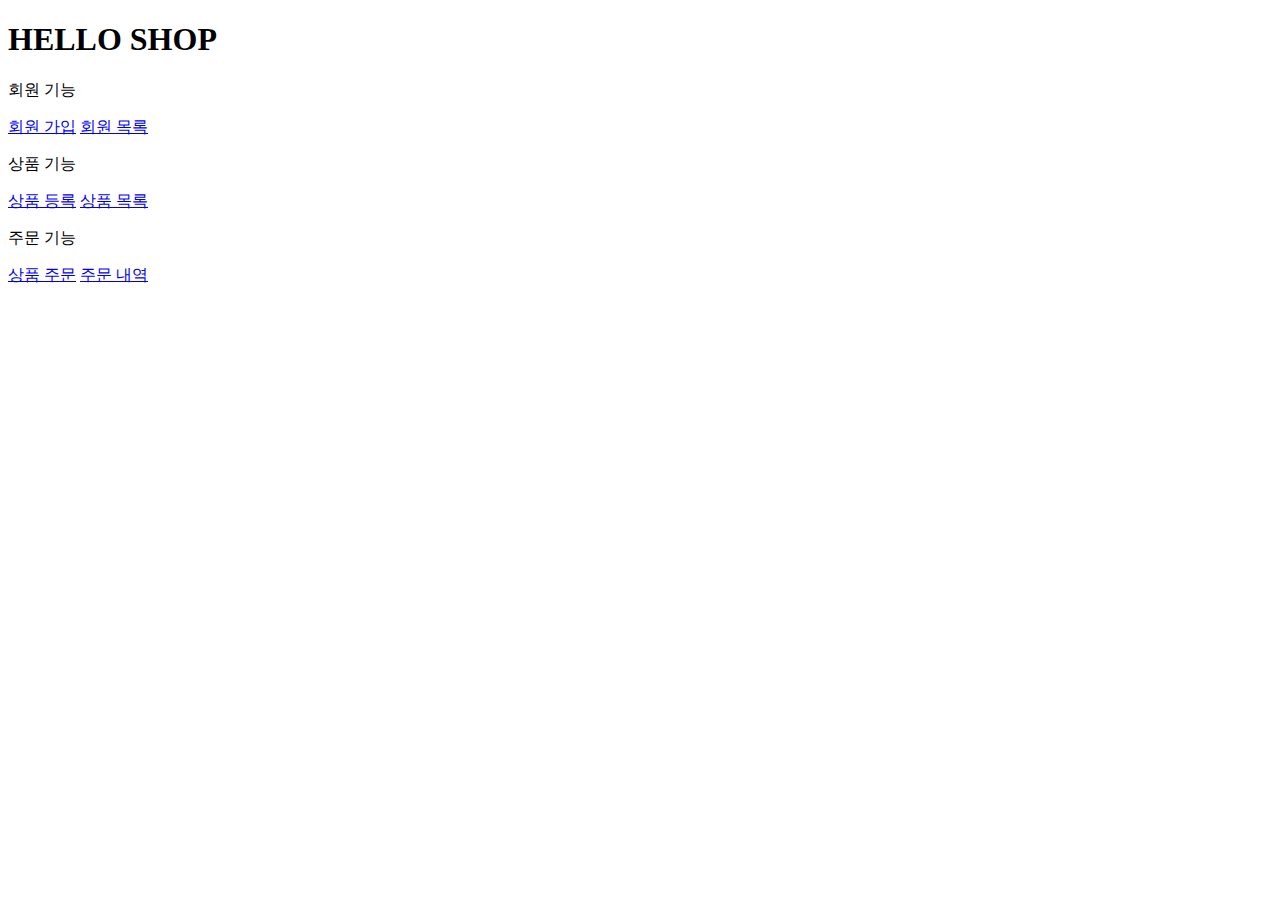
<file: src/main/resources/templates/home.html>
<!DOCTYPE HTML>
<html xmlns:th="http://www.thymeleaf.org">
<head th:replace="fragments/header :: header">
    <title>Hello</title>
    <meta http-equiv="Content-Type" content="text/html; charset=UTF-8" />
</head>

<body>

<div class="container">

    <div th:replace="fragments/bodyHeader :: bodyHeader" />

    <div class="jumbotron">
        <h1>HELLO SHOP</h1>
        <p class="lead">회원 기능</p>
        <p>
            <a class="btn btn-lg btn-secondary" href="/members/new">회원 가입</a>
            <a class="btn btn-lg btn-secondary" href="/members">회원 목록</a>
        </p>
        <p class="lead">상품 기능</p>
        <p>
            <a class="btn btn-lg btn-dark" href="/items/new">상품 등록</a>
            <a class="btn btn-lg btn-dark" href="/items">상품 목록</a>
        </p>
        <p class="lead">주문 기능</p>
        <p>
            <a class="btn btn-lg btn-info" href="/order">상품 주문</a>
            <a class="btn btn-lg btn-info" href="/orders">주문 내역</a>
        </p>
    </div>

    <div th:replace="fragments/footer :: footer" />

</div> <!-- /container -->

</body>
</html>
</file>
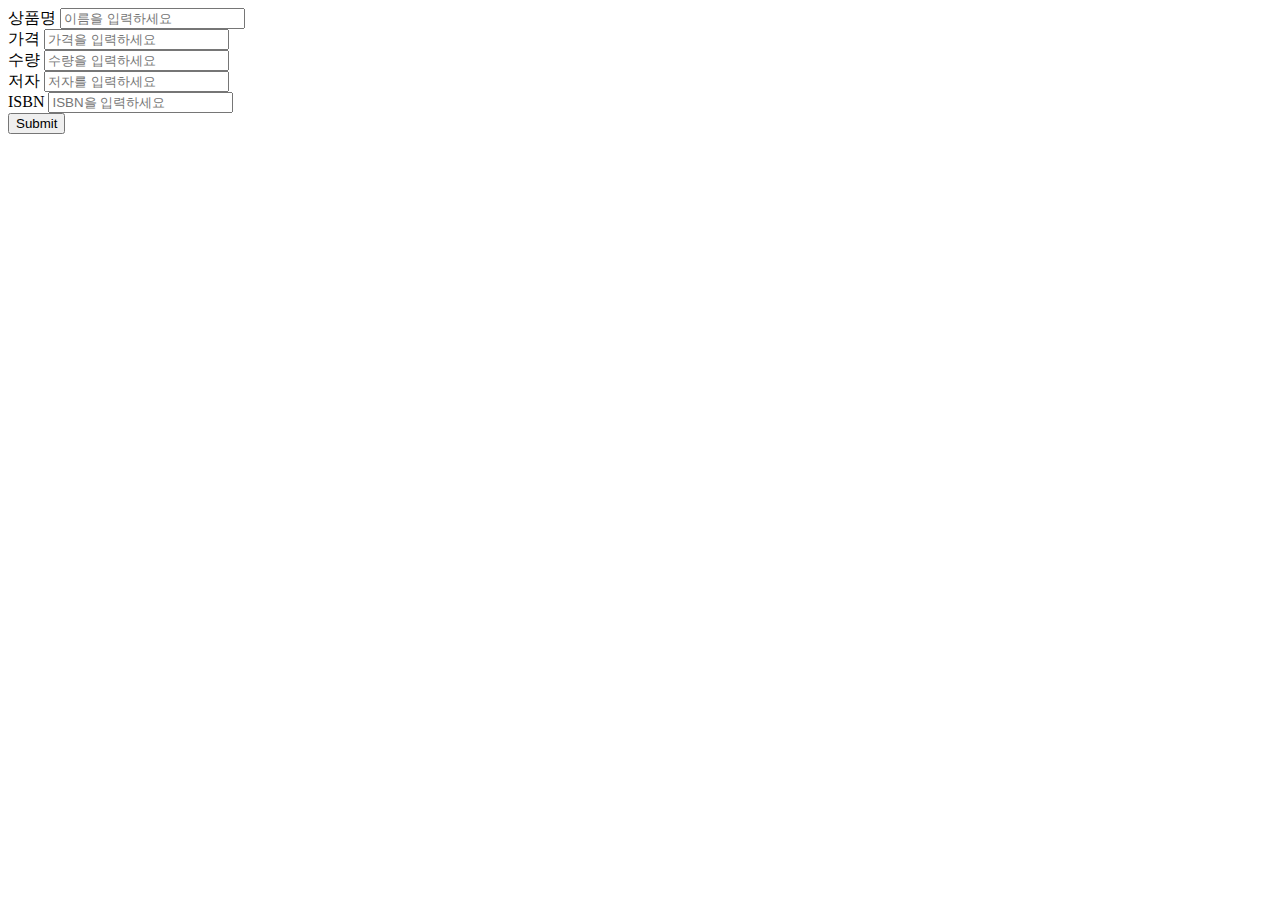
<file: src/main/resources/templates/items/createItemForm.html>
<!DOCTYPE HTML>
<html xmlns:th="http://www.thymeleaf.org">
<head th:replace="fragments/header :: header" />
<body>

<div class="container">
    <div th:replace="fragments/bodyHeader :: bodyHeader"/>

    <form th:action="@{/items/new}" th:object="${form}" method="post">
        <div class="form-group">
            <label th:for="name">상품명</label>
            <input type="text" th:field="*{name}" class="form-control" placeholder="이름을 입력하세요">
        </div>
        <div class="form-group">
            <label th:for="price">가격</label>
            <input type="number" th:field="*{price}" class="form-control" placeholder="가격을 입력하세요">
        </div>
        <div class="form-group">
            <label th:for="stockQuantity">수량</label>
            <input type="number" th:field="*{stockQuantity}" class="form-control" placeholder="수량을 입력하세요">
        </div>
        <div class="form-group">
            <label th:for="author">저자</label>
            <input type="text" th:field="*{author}" class="form-control" placeholder="저자를 입력하세요">
        </div>
        <div class="form-group">
            <label th:for="isbn">ISBN</label>
            <input type="text" th:field="*{isbn}" class="form-control" placeholder="ISBN을 입력하세요">
        </div>
        <button type="submit" class="btn btn-primary">Submit</button>
    </form>
    <br/>
    <div th:replace="fragments/footer :: footer" />

</div> <!-- /container -->


</body>
</html>
</file>
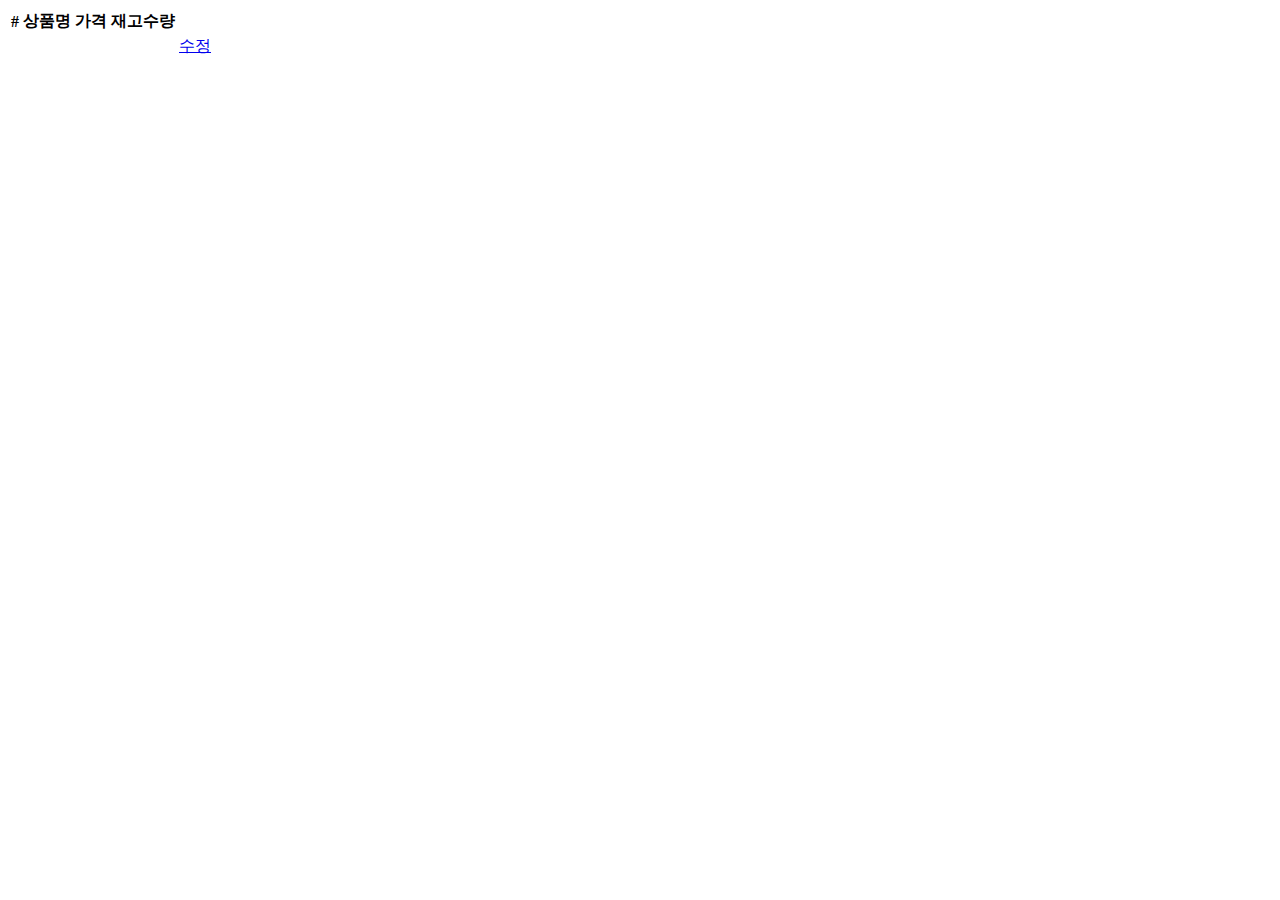
<file: src/main/resources/templates/items/itemList.html>
<!DOCTYPE HTML>
<html xmlns:th="http://www.thymeleaf.org">
<head th:replace="fragments/header :: header" />
<body>

<div class="container">
    <div th:replace="fragments/bodyHeader :: bodyHeader"/>

    <div>
        <table class="table table-striped">
            <thead>
            <tr>
                <th>#</th>
                <th>상품명</th>
                <th>가격</th>
                <th>재고수량</th>
                <th></th>
            </tr>
            </thead>
            <tbody>
            <tr th:each="item : ${items}">
                <td th:text="${item.id}"></td>
                <td th:text="${item.name}"></td>
                <td th:text="${item.price}"></td>
                <td th:text="${item.stockQuantity}"></td>
                <td>
                    <a href="#" th:href="@{/items/{id}/edit (id=${item.id})}" class="btn btn-primary" role="button">수정</a>
                </td>
            </tr>
            </tbody>
        </table>
    </div>

    <div th:replace="fragments/footer :: footer"/>

</div> <!-- /container -->

</body>
</html>
</file>
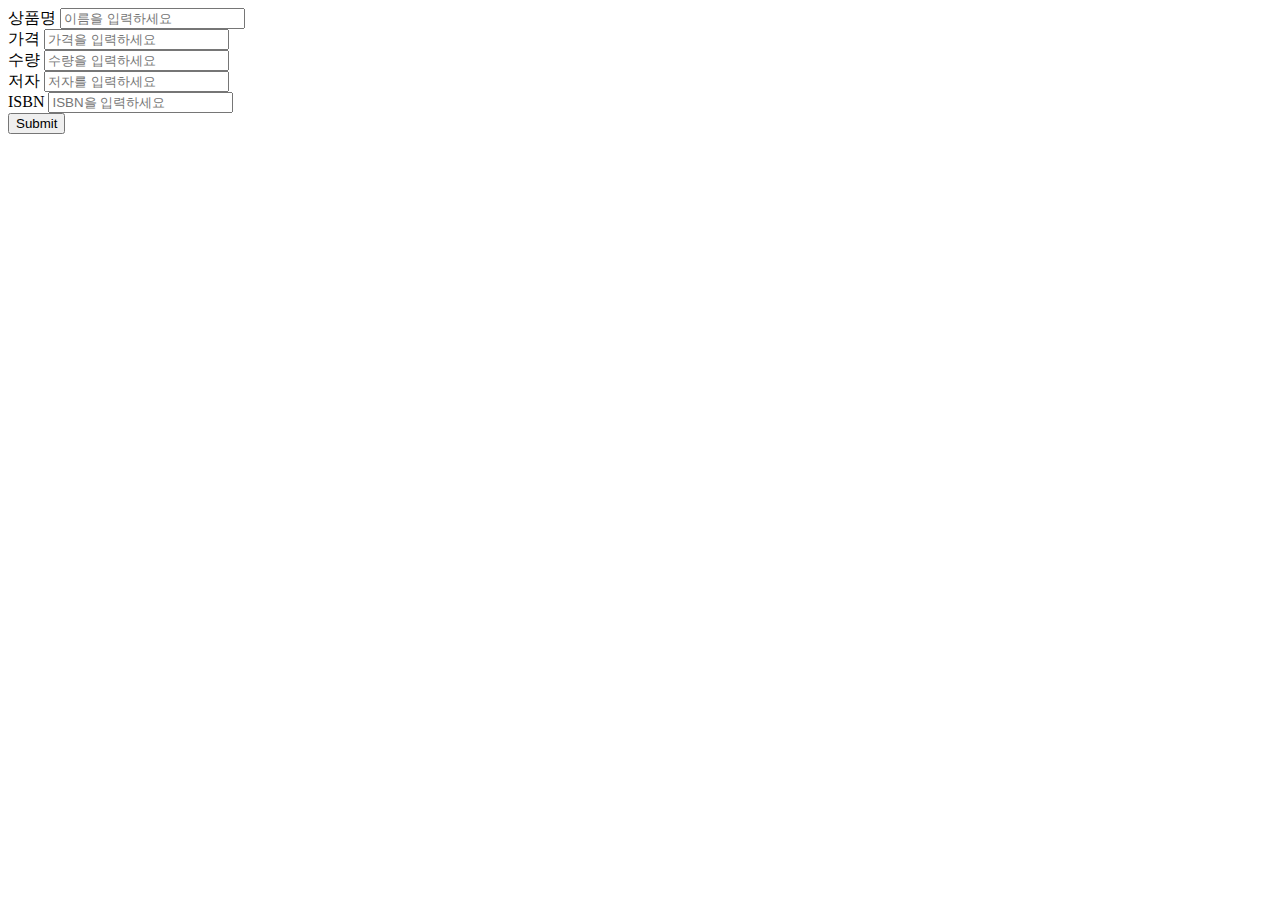
<file: src/main/resources/templates/items/updateItemForm.html>
<!DOCTYPE HTML>
<html xmlns:th="http://www.thymeleaf.org">
<head th:replace="fragments/header :: header" />
<body>

<div class="container">
    <div th:replace="fragments/bodyHeader :: bodyHeader"/>

    <form th:object="${form}" method="post">
        <!-- id -->
        <input type="hidden" th:field="*{id}" />

        <div class="form-group">
            <label th:for="name">상품명</label>
            <input type="text" th:field="*{name}" class="form-control" placeholder="이름을 입력하세요" />
        </div>
        <div class="form-group">
            <label th:for="price">가격</label>
            <input type="number" th:field="*{price}" class="form-control" placeholder="가격을 입력하세요" />
        </div>
        <div class="form-group">
            <label th:for="stockQuantity">수량</label>
            <input type="number" th:field="*{stockQuantity}" class="form-control" placeholder="수량을 입력하세요" />
        </div>
        <div class="form-group">
            <label th:for="author">저자</label>
            <input type="text" th:field="*{author}" class="form-control"  placeholder="저자를 입력하세요" />
        </div>
        <div class="form-group">
            <label th:for="isbn">ISBN</label>
            <input type="text" th:field="*{isbn}" class="form-control"  placeholder="ISBN을 입력하세요" />
        </div>
        <button type="submit" class="btn btn-primary">Submit</button>
    </form>

    <div th:replace="fragments/footer :: footer" />

</div> <!-- /container -->

</body>
</html>
</file>
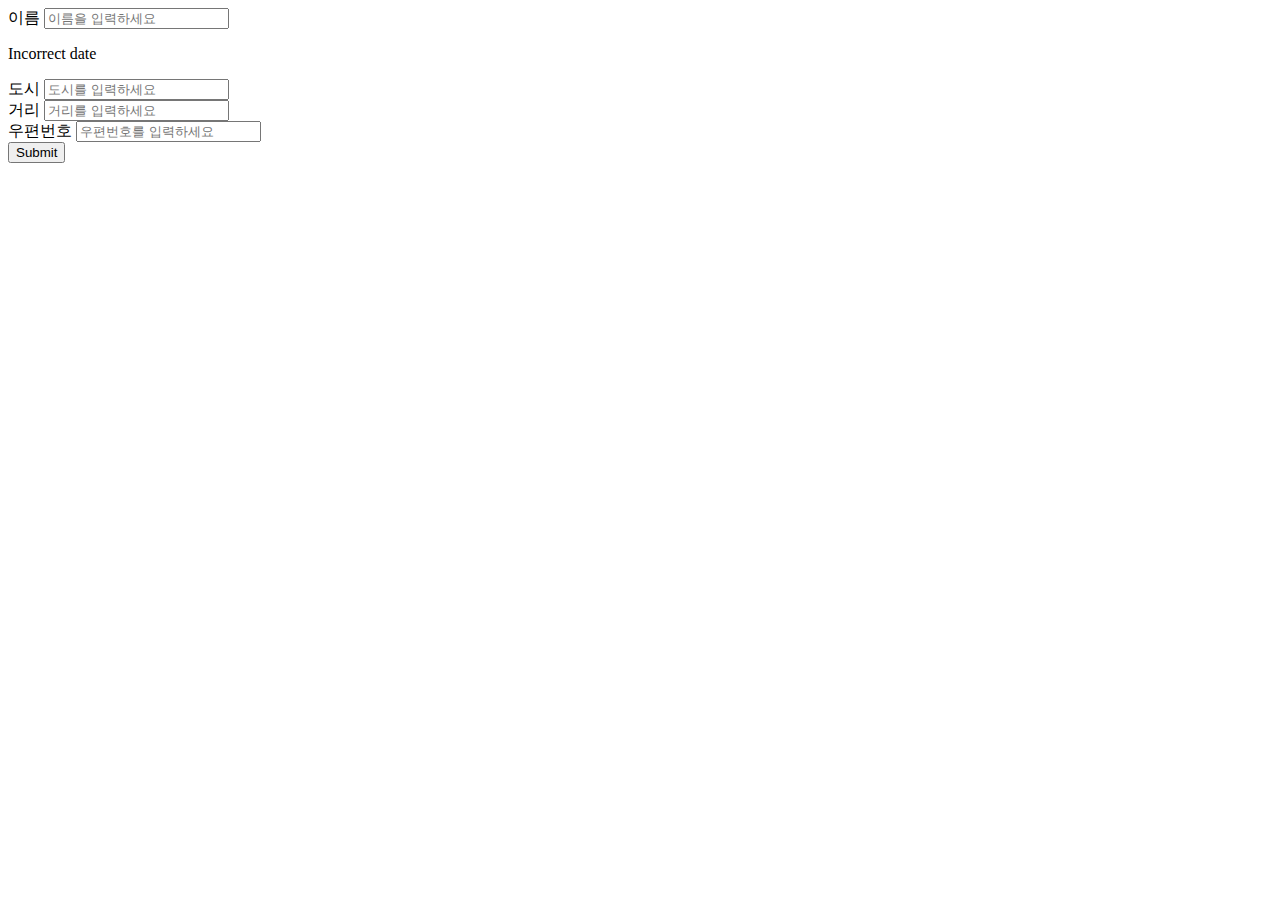
<file: src/main/resources/templates/members/createMemberForm.html>
<!DOCTYPE HTML>
<html xmlns:th="http://www.thymeleaf.org">
<head th:replace="fragments/header :: header" />
<style>
    .fieldError {
        border-color: #bd2130;
    }
</style>
<body>

<div class="container">
    <div th:replace="fragments/bodyHeader :: bodyHeader"/>

    <form role="form" action="/members/new" th:object="${memberForm}" method="post">
        <div class="form-group">
            <label th:for="name">이름</label>

            <input type="text" th:field="*{name}" class="form-control" placeholder="이름을 입력하세요"
                   th:class="${#fields.hasErrors('name')}? 'form-control fieldError' : 'form-control'">
            <p th:if="${#fields.hasErrors('name')}" th:errors="*{name}">Incorrect date</p>

        </div>
        <div class="form-group">
            <label th:for="city">도시</label>
            <input type="text" th:field="*{city}" class="form-control" placeholder="도시를 입력하세요">
        </div>
        <div class="form-group">
            <label th:for="street">거리</label>
            <input type="text" th:field="*{street}" class="form-control" placeholder="거리를 입력하세요">
        </div>
        <div class="form-group">
            <label th:for="zipcode">우편번호</label>
            <input type="text" th:field="*{zipcode}" class="form-control" placeholder="우편번호를 입력하세요">
        </div>
        <button type="submit" class="btn btn-primary">Submit</button>
    </form>
    <br/>
    <div th:replace="fragments/footer :: footer" />
</div> <!-- /container -->

</body>
</html>
</file>
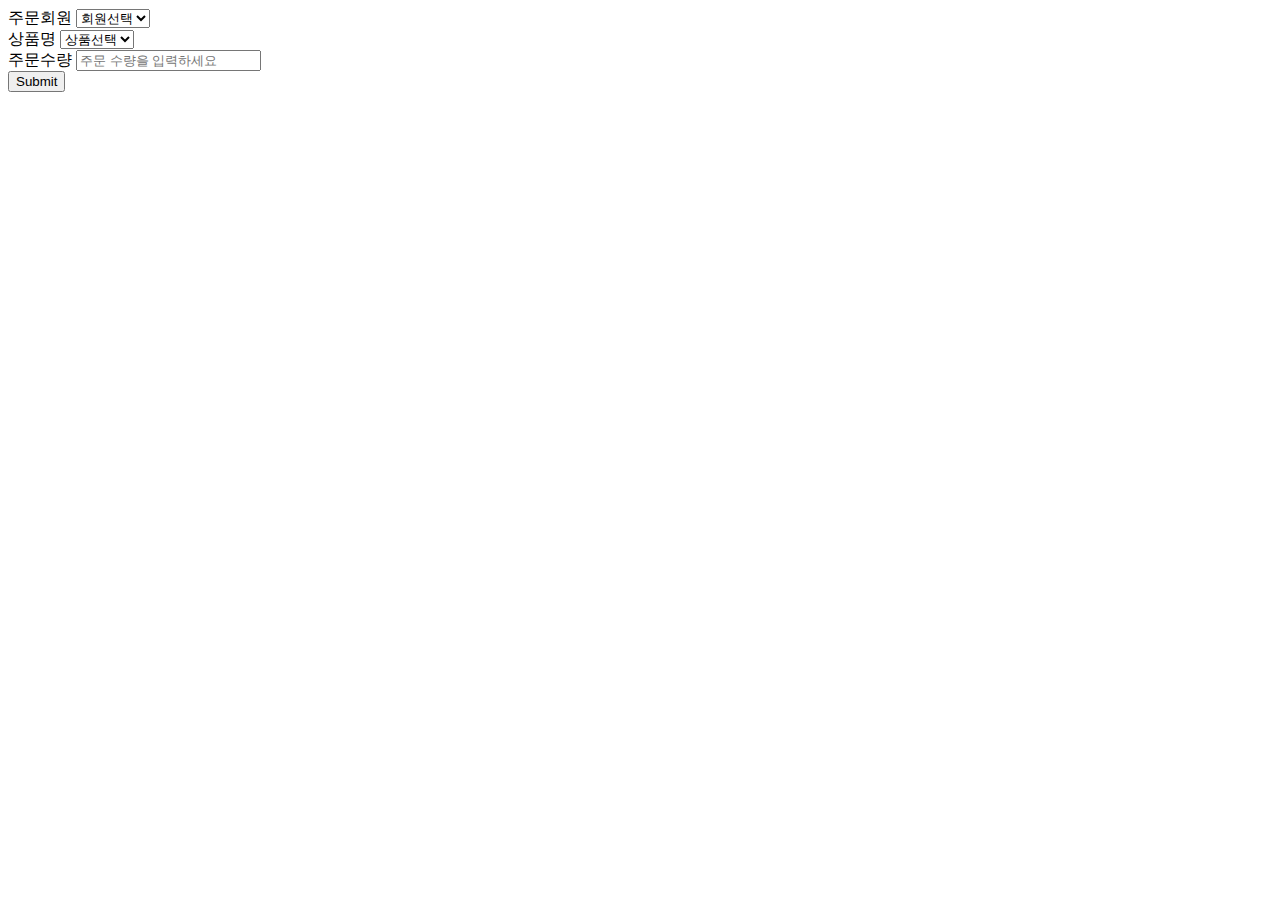
<file: src/main/resources/templates/order/orderForm.html>
<!DOCTYPE HTML>
<html xmlns:th="http://www.thymeleaf.org">
<head th:replace="fragments/header :: header" />
<body>

<div class="container">
    <div th:replace="fragments/bodyHeader :: bodyHeader"/>

    <form role="form" action="/order" method="post">

        <div class="form-group">
            <label for="member">주문회원</label>
            <select name="memberId" id="member" class="form-control">
                <option value="">회원선택</option>
                <option th:each="member : ${members}"
                        th:value="${member.id}"
                        th:text="${member.name}" />
            </select>
        </div>

        <div class="form-group">
            <label for="item">상품명</label>
            <select name="itemId" id="item" class="form-control">
                <option value="">상품선택</option>
                <option th:each="item : ${items}"
                        th:value="${item.id}"
                        th:text="${item.name}" />
            </select>
        </div>

        <div class="form-group">
            <label for="count">주문수량</label>
            <input type="number" name="count" class="form-control" id="count" placeholder="주문 수량을 입력하세요">
        </div>

        <button type="submit" class="btn btn-primary">Submit</button>
    </form>
    <br/>
    <div th:replace="fragments/footer :: footer" />

</div> <!-- /container -->

</body>
</html>
</file>
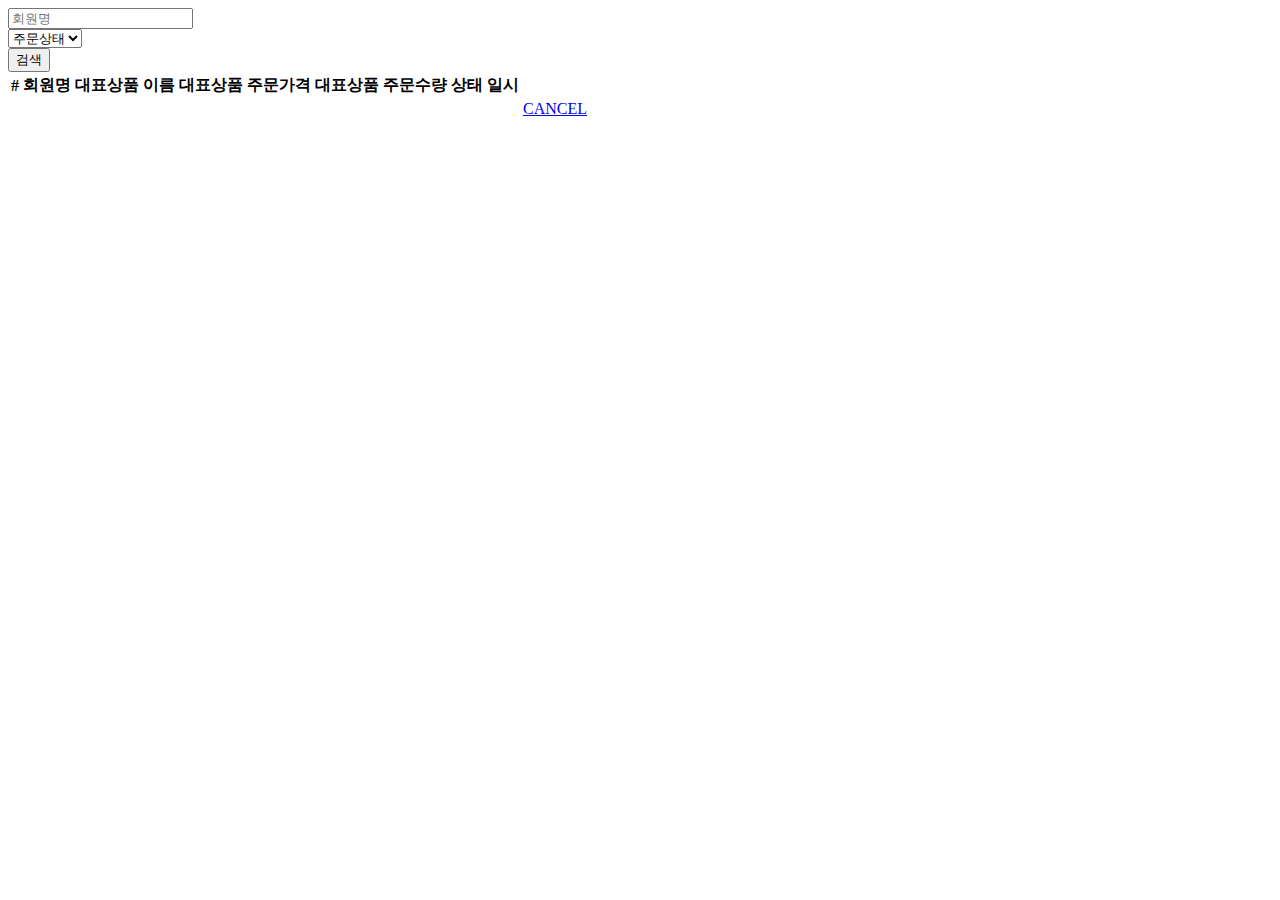
<file: src/main/resources/templates/order/orderList.html>
<!DOCTYPE HTML>
<html xmlns:th="http://www.thymeleaf.org">
<head th:replace="fragments/header :: header"/>
<body>

<div class="container">

    <div th:replace="fragments/bodyHeader :: bodyHeader"/>

    <div>
        <div>
            <form th:object="${orderSearch}" class="form-inline">
                <div class="form-group mb-2">
                    <input type="text" th:field="*{memberName}" class="form-control" placeholder="회원명"/>
                </div>
                <div class="form-group mx-sm-1 mb-2">
                    <select th:field="*{orderStatus}" class="form-control">
                        <option value="">주문상태</option>
                        <option th:each="status : ${T(jpabook.jpastudy.domain.OrderStatus).values()}"
                                th:value="${status}"
                                th:text="${status}">option
                        </option>
                    </select>
                </div>
                <button type="submit" class="btn btn-primary mb-2">검색</button>
            </form>
        </div>

        <table class="table table-striped">
            <thead>
            <tr>
                <th>#</th>
                <th>회원명</th>
                <th>대표상품 이름</th>
                <th>대표상품 주문가격</th>
                <th>대표상품 주문수량</th>
                <th>상태</th>
                <th>일시</th>
                <th></th>
            </tr>
            </thead>
            <tbody>
            <tr th:each="item : ${orders}">
                <td th:text="${item.id}"></td>
                <td th:text="${item.member.name}"></td>
                <td th:text="${item.orderItems[0].item.name}"></td>
                <td th:text="${item.orderItems[0].orderPrice}"></td>
                <td th:text="${item.orderItems[0].count}"></td>
                <td th:text="${item.status}"></td>
                <td th:text="${item.orderDate}"></td>
                <td>
                    <a th:if="${item.status.name() == 'ORDER'}" href="#" th:href="'javascript:cancel('+${item.id}+')'"
                       class="btn btn-danger">CANCEL</a>
                </td>
            </tr>

            </tbody>
        </table>
    </div>

    <div th:replace="fragments/footer :: footer"/>

</div> <!-- /container -->

</body>
<script>
    function cancel(id) {
        var form = document.createElement("form");
        form.setAttribute("method", "post");
        form.setAttribute("action", "/orders/" + id + "/cancel");
        document.body.appendChild(form);
        form.submit();
    }
</script>
</html>
</file>
